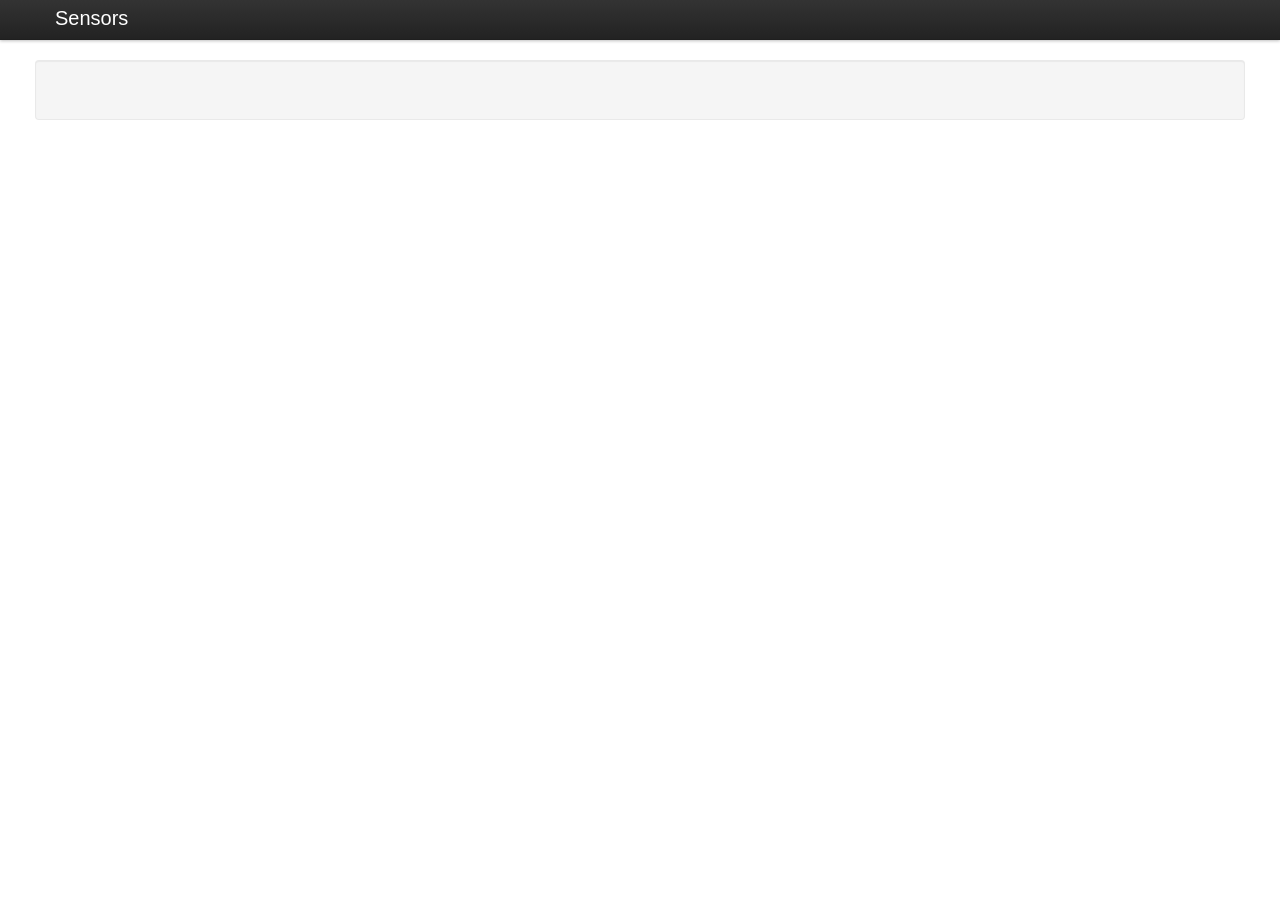
<file: src/static/index.html>
<!DOCTYPE html>
<html lang="en">
<head>
<meta charset="utf-8">
<title>Sensors</title>
<meta name="viewport" content="width=device-width, initial-scale=1.0">
<meta name="description" content="">
<meta name="author" content="">

<!-- Le styles -->
<link href="css/bootstrap.min.css" rel="stylesheet">
<style>
body {
  padding-top: 60px;
  /* 60px to make the container go all the way to the bottom of the topbar */
}
</style>
<link href="css/bootstrap-responsive.css" rel="stylesheet">

<link href="css/style.css" rel="stylesheet">

<!-- Le HTML5 shim, for IE6-8 support of HTML5 elements -->
<!--[if lt IE 9]>
      <script src="//html5shim.googlecode.com/svn/trunk/html5.js"></script>
    <![endif]-->

<!-- Le fav and touch icons -->
<link rel="shortcut icon" href="images/favicon.ico">
<link rel="apple-touch-icon" href="images/apple-touch-icon.png">
<link rel="apple-touch-icon" sizes="72x72" href="images/apple-touch-icon-72x72.png">
<link rel="apple-touch-icon" sizes="114x114" href="images/apple-touch-icon-114x114.png">

<script type="text/javascript" src="https://www.google.com/jsapi"></script>
<script type="text/javascript">
  // Load the Visualization API and the piechart package.
  google.load('visualization', '1.0', {'packages':['corechart','annotatedtimeline']});
</script>
</head>

<body>

  <!-- NAVIGATION BAR -->

  <div class="navbar navbar-fixed-top">
    <div class="navbar-inner">
      <div class="container">
        <a class="brand" href="#">Sensors</a>
      </div>
    </div>
  </div>
  
  <div class="container well">
    <div id="chart_div0" class="chart_div"></div>
    <div id="chart_div1" class="chart_div"></div>
  </div>

  <!-- Le javascript
    ================================================== -->
  <!-- Placed at the end of the document so the pages load faster -->
  <script src="js/jquery.js" type="text/javascript"></script>

  <!--
    <script src="js/bootstrap-transition.js"></script>
    <script src="js/bootstrap-alert.js"></script>
    <script src="js/bootstrap-modal.js"></script>
    <script src="js/bootstrap-dropdown.js"></script>
    <script src="js/bootstrap-scrollspy.js"></script>
    <script src="js/bootstrap-tab.js"></script>
    <script src="js/bootstrap-tooltip.js"></script>
    <script src="js/bootstrap-popover.js"></script>
    <script src="js/bootstrap-button.js"></script>
    <script src="js/bootstrap-collapse.js"></script>
    <script src="js/bootstrap-carousel.js"></script>
    <script src="js/bootstrap-typeahead.js"></script>
    -->

  <script src="js/sensor.js"></script>

</body>
</html>
</file>
<file: src/static/css/style.css>
.container {
  position: relative;
}

.chart_div {
  height: 760px;
  position: absolute;
  top: 0;
  left: 0;
  right: 0;
}

#chart_div0 {
  z-index: 100;
}
#chart_div1 {
  z-index: 50;
}
</file>
